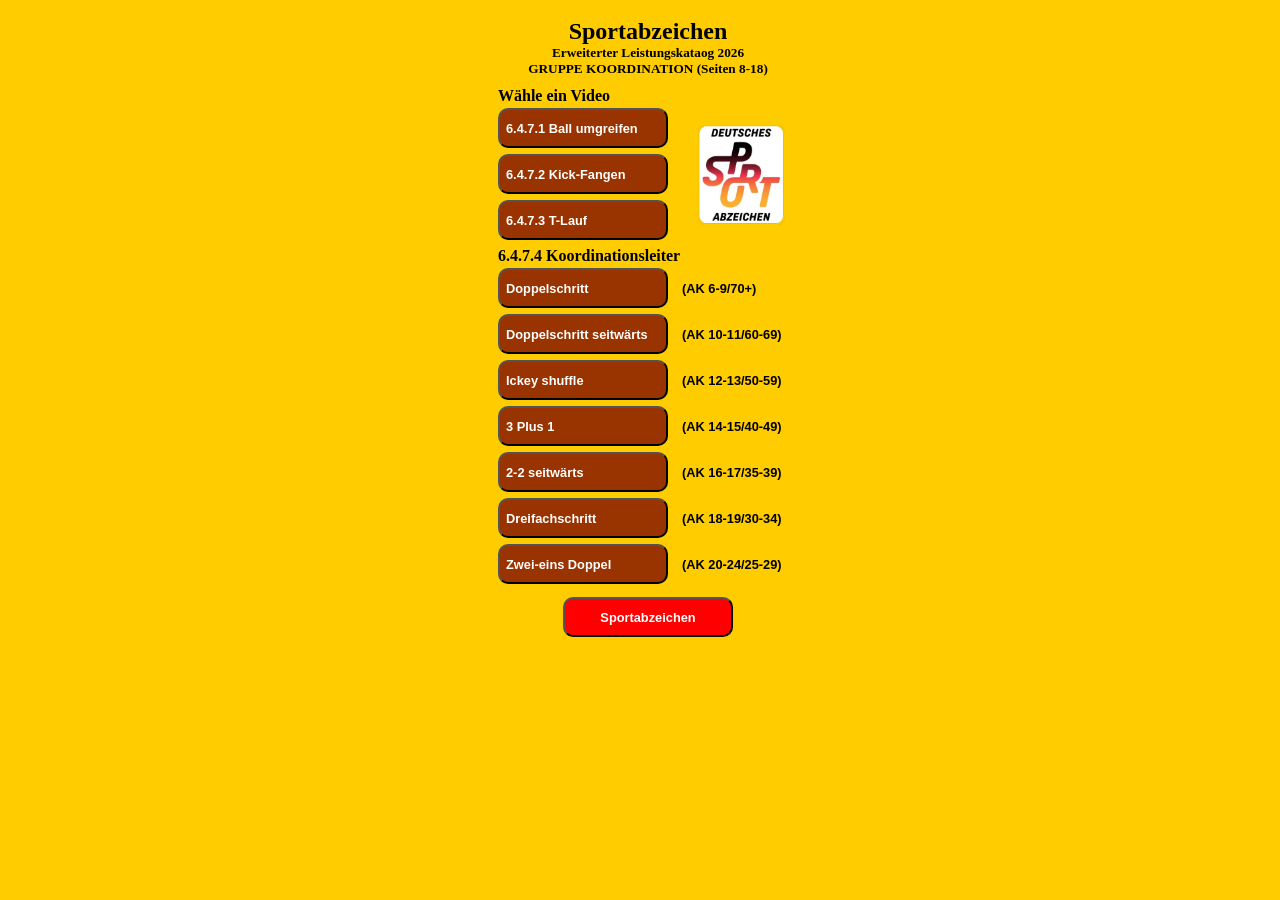
<file: index.html>
<!DOCTYPE html>
 <html>
   <head>
     <meta charset="UTF-8"/>
     <link href="index.css" rel="stylesheet" type="text/css" />
     <meta name="viewport" content="width=device-width, initial-scale=1.0, maximum-scale=1.0, user-scalable=0"/>
     <meta name="mobile-web-app-capable" content="yes" />
     <meta name="apple-mobile-web-app-status-bar-style" content="black" />

     <title>Sportabzeichen 2026 </title>
     <link rel="SHORTCUT ICON" href="img/favicon.ico" type="image/x-icon">
     <link rel="apple-touch-icon" href="img/LogoDSA.png" />
     <link rel="apple-touch-icon-precomposed" href="img/LogoDSA-precom.gif" />
     <link rel="manifest" href="manifest.json"/>

     <SCRIPT LANGUAGE="JavaScript">
     function setUrl(newSrc) {
     var  allVideos  = [
     'video.html?videos/Ball-umgreifen.mp4#6.4.7.1 Ball-umgreifen',
     'video.html?videos/Kickfangen.mp4#6.4.7.2 Kick-Fangen',
     'video.html?videos/Koordinations-T-Lauf.mp4#6.4.7.3 Koordinations-T-Lauf',
     'video.html?videos/KL-Doppelschritt.mp4#Doppelschritt',
     'video.html?videos/KL-Doppel-seit.mp4#Doppelschritt-seitwärts',
     'video.html?videos/KL-Ickey.mp4#Ickey-shuffle',
     'video.html?videos/KL-3plus1.mp4#3-Plus-1',
     'video.html?videos/KL-2-2-seit.mp4#2-2-seitwärts',
     'video.html?videos/KL-Drei.mp4#Dreifachschritt',
     'video.html?videos/KL-2-1-Doppel.mp4#Zwei-eins-Doppel'];
     if (newSrc < 10) {
       urlvid = allVideos[newSrc];
     } else {
       urlvid = "result.html";
     }
     window.location.href = urlvid;
     }
     </SCRIPT>
   </head>
   <body id="home">
      <div id="wrapper">
        <div id="head">
          <h2>Sportabzeichen</h2>
          <h5>Erweiterter Leistungskataog 2026</h5>
          <h5>GRUPPE KOORDINATION (Seiten 8-18)</h5>
        </div>
        <h4>W&auml;hle ein Video</h4>
        <div>
          <div style="float:left;" >
            <button onclick="setUrl(0)">6.4.7.1 Ball umgreifen</button><br>
            <button onclick="setUrl(1)">6.4.7.2 Kick-Fangen</button><br>
            <button onclick="setUrl(2)">6.4.7.3 T-Lauf</button><br>
          </div>
          <div id="LogoDSA"><img src="img/LogoDSA.jpg" height="100" alt="" /></div>
        </div>&nbsp;&nbsp;&nbsp;
        <h4>6.4.7.4 Koordinationsleiter</h4>
        <button onclick="setUrl(3)">Doppelschritt</button>
        <span>(AK 6-9/70+)</span><br>
        <button onclick="setUrl(4)">Doppelschritt seitw&auml;rts</button>
        <span>(AK 10-11/60-69)</span><br>
        <button onclick="setUrl(5)">Ickey shuffle</button>
        <span>(AK 12-13/50-59)</span><br>
        <button onclick="setUrl(6)">3 Plus 1</button>
        <span>(AK 14-15/40-49)</span><br>
        <button onclick="setUrl(7)">2-2 seitw&auml;rts</button>
        <span>(AK 16-17/35-39)</span><br>
        <button onclick="setUrl(8)">Dreifachschritt</button>
        <span>(AK 18-19/30-34)</span><br>
        <button onclick="setUrl(9)">Zwei-eins Doppel</button>
        <span>(AK 20-24/25-29)</span><br>
        <div align="center">
          <button class="redButton" onclick="setUrl(10)">Sportabzeichen</button>
        </div>
      </div>
   </body>
</html>
</file>
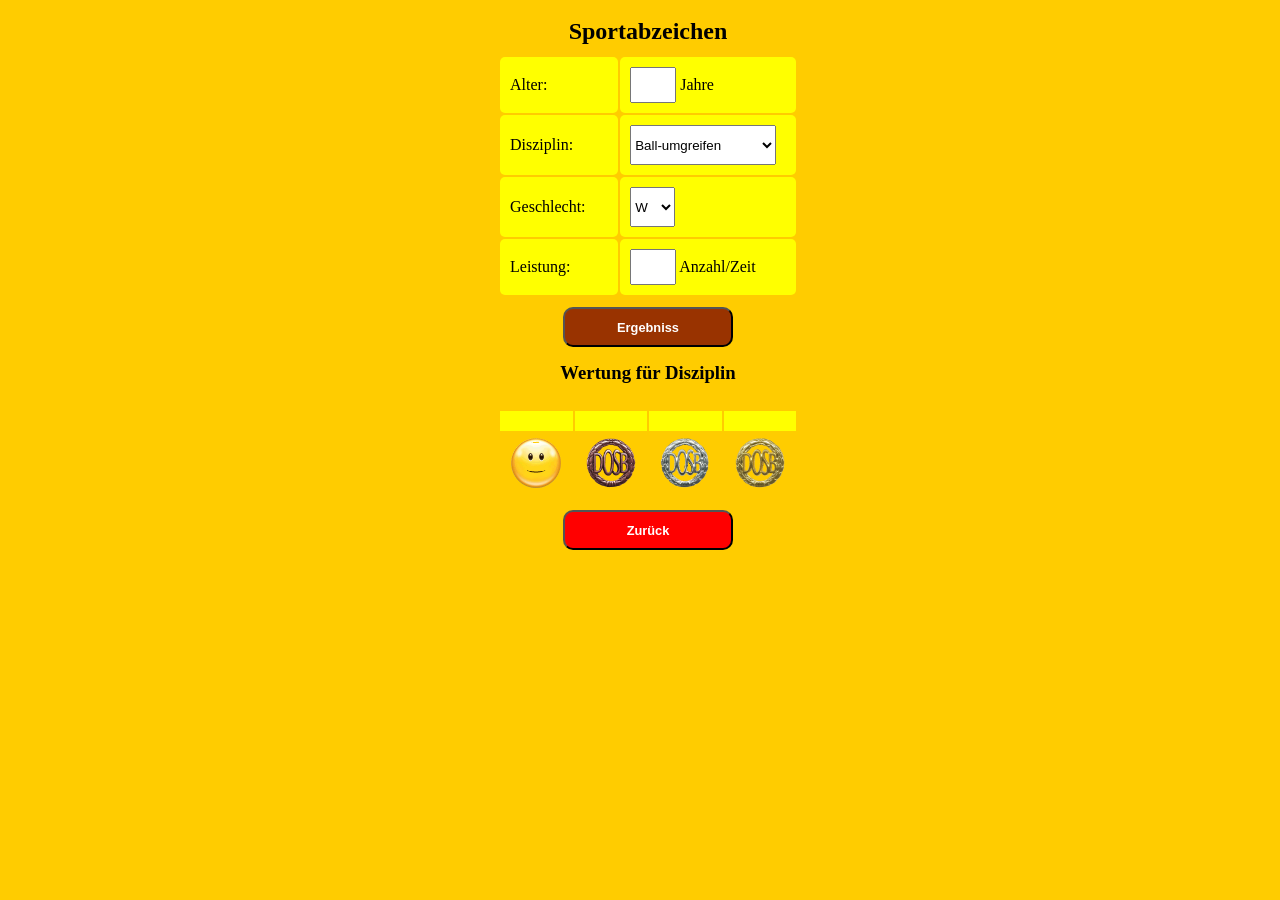
<file: result.html>
<!DOCTYPE html>
<html>
  <head>

    <meta charset="UTF-8"/>
    <link href="index.css" rel="stylesheet" type="text/css" />
    <meta name="viewport" content="width=device-width, initial-scale=1.0, maximum-scale=1.0, user-scalable=0"/>
    <meta name="mobile-web-app-capable" content="yes" />
    <meta name="apple-mobile-web-app-status-bar-style" content="black" />

    <title>Ergebniss</title>
    <link rel="SHORTCUT ICON" href="favicon.ico" type="image/x-icon">
    <script src="js/result.js" type="text/javascript"></script>

<style>
td {
   width:200px;
   text-align:left;
/*   line-height:25px;*/
   line-height:30px;
   padding:10px;
   background-color:#FFFF00;
   border-radius: 5px;
   }

td input {
  height: 30px;
}

#dsabz th {
  background-color:#FFFF00;
}

#dsabz td {
  margin:0;
  padding:0;
  background-color:#FFCC00;
  text-align:center;
}

#diszip {
  font-weight:bold;
  height:20px;
  margin-bottom:5px;
  }
</style>

</head>
<body id="result" >
  <div id="wrapper">
     <div id="head">
        <h2>Sportabzeichen</h2>
     </div>
     <form name="localForm">
        <table>
           <tr>
             <td><label for="alter" >Alter:</label></td>
             <td><input type="text" name="alter" style="width:38px;" maxlength="2">&nbsp;Jahre</td>
           </tr>
           <tr>
             <td><label for="typ">Disziplin:</label></td>
             <td>
               <select name="typ" size="1" style="height:40px;">
                 <option>Ball-umgreifen</option>
                 <option>Kickfangen</option>
                 <option>Koordinations-T-Lauf</option>
                 <option>Koordinationsleiter</option>
               </select>
             </td>
           </tr>
           <tr>
             <td><label for="sex" >Geschlecht:</label></td>
             <td>
               <select name="sex" id="sex" size="1" style="height:40px; width:45px;">
                 <option>W</option>
                 <option>M</option>
               </select>
             </td>
           </tr>
           <tr>
             <td><label for="leistung" >Leistung:</label></td>
             <td><input type="text" name="leistung" style="width:38px;">&nbsp;Anzahl/Zeit</td>
           </tr>
        </table>
        <!--button type="reset">Eingaben zur cksetzen</button-->
        <div align="center" ><button type="submit">Ergebniss</button></div>
     </form>
     <h3>Wertung f&uuml;r Disziplin</h3>
     <div>
        <table id="dsabz">
          <caption id="diszip">&nbsp;</caption>
          <tr>
            <th id="leistung">&nbsp;</th><th id="sollbz">&nbsp;</th>
            <th id="sollsb">&nbsp;</th><th id="sollgd">&nbsp;</th>
          </tr>
          <tr>
            <td><img id="res" src="img/nt.gif" height="50" width="50"  alt="" /></td>
            <!--td><img id="ug" src="img/ug.gif" height="50" width="50"  alt="" /></td-->
            <td><img id="bz" src="img/bz.gif" height="50" width="50" alt="" /></td>
            <td><img id="sb" src="img/sb.gif" height="50" width="50" alt="" /></td>
            <td><img id="gd" src="img/gd.gif" height="50" width="50" alt="" /></td>
          </tr>
        </table>
        </div>
        <div align="center" >
          <button class="redButton" onClick="parent.location='index.html'" >Zur&uuml;ck</button>
        </div>
     </div>
</body>
</html>
</file>
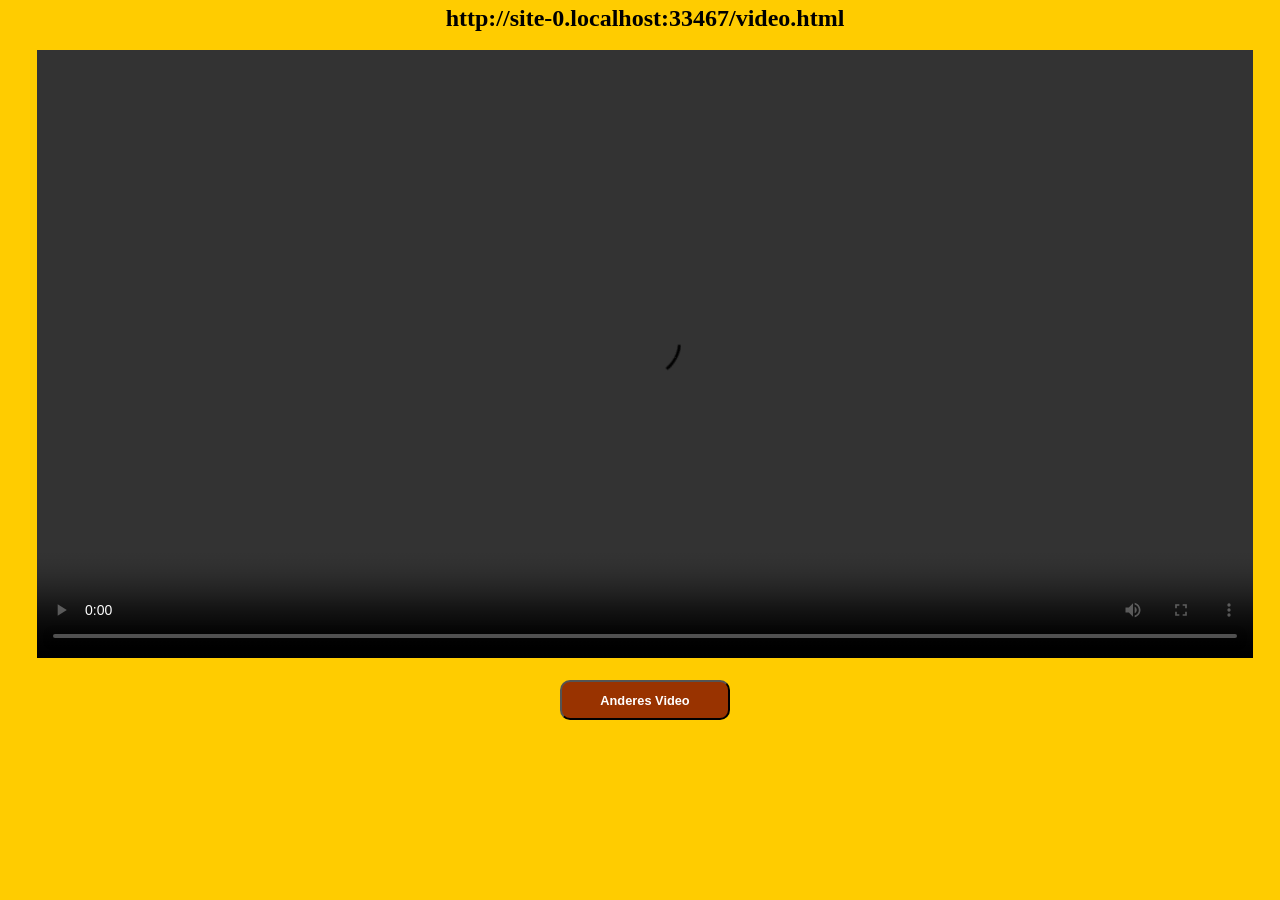
<file: video.html>
<!DOCTYPE html>
<html>
  <head>

    <meta charset="UTF-8"/>
    <link href="index.css" rel="stylesheet" type="text/css" />
    <meta name="viewport" content="width=device-width, initial-scale=1.0, maximum-scale=1.0, user-scalable=0"/>
    <meta name="mobile-web-app-capable" content="yes" />
    <meta name="apple-mobile-web-app-status-bar-style" content="black" />

    <title>Sportabzeichen 2026 </title>
    <link rel="SHORTCUT ICON" href="favicon.ico" type="image/x-icon">
    <script src="js/video.js" type="text/javascript"></script>

  </head>
  <body id="video">
    <h2 id="title"></h2><br>
    <video id="meinVideo" controls autoplay>
         <source id="videoSource" src="" type="video/mp4">
         Ihr Browser unterst&uuml;tzt dieses Videoformat nicht.
    </video><br><br>
    <button type="button" style="text-align:center;" onclick="history.back()"> Anderes Video</a></button>

  </body>
  </html>
</file>
<file: index.css>
body {
  font-family: Verdana;
  background-color:#FFCC00;
  width: 100%;
}
#wrapper {
   max-width:300px;
   heigth: 100%;
   margin: 0 auto;
   padding: 10px;
}
#head {
  text-align:center;
  margin-bottom:10px;
}

h2 {
    margin-top:0px;
    margin-bottom:0px;
  }

h3 {
    margin-top:5px;
    margin-bottom:0px;
    text-align:center;
  }
h4 {
    margin-top:0px;
    margin-bottom:0px;
  }

h5 {
    margin-top:0px;
    margin-bottom:0px;
  }
#LogoDSA img {
   margin-left:30px;
   margin-top:20px;
}
#video {
   max-width:100%;
   margin: 0 auto;
   padding: 5px;
   text-align:center;
/*   border-style: solid; */
}
#video #meinVideo {
   width:95%;
}
/* Formatierung der Buttons */

Button {
  font-size: 0.8em;
  font-weight:bold;
  font-style:normal;
  background-color:#993300;
  color:#FFFFFF;
  border-radius: 10px;
  height:40px;
  width:170px;
}

#home Button {
  margin-top:3px;
  margin-bottom:3px;
  padding-top:0px;
  padding-bottom:0px;
  text-align:left;
}

#home Button.redButton{
  background-color:#FF0000;
  text-align:center;
  margin-top:10px;
}

#result Button {
  margin-top:10px;
  margin-bottom:10px;
  padding-top:4px;
  padding-bottom:4px;
  text-align:center;
}

#result Button.redButton{
  background-color:#FF0000;
  text-align:center;
}
span {
  font-family: Arial;
  font-size: 0.8em;
  font-weight:bold;
  padding-left:10px;
}

#result img {
    margin-top:5px;
    border-radius:10px;
}
</file>
